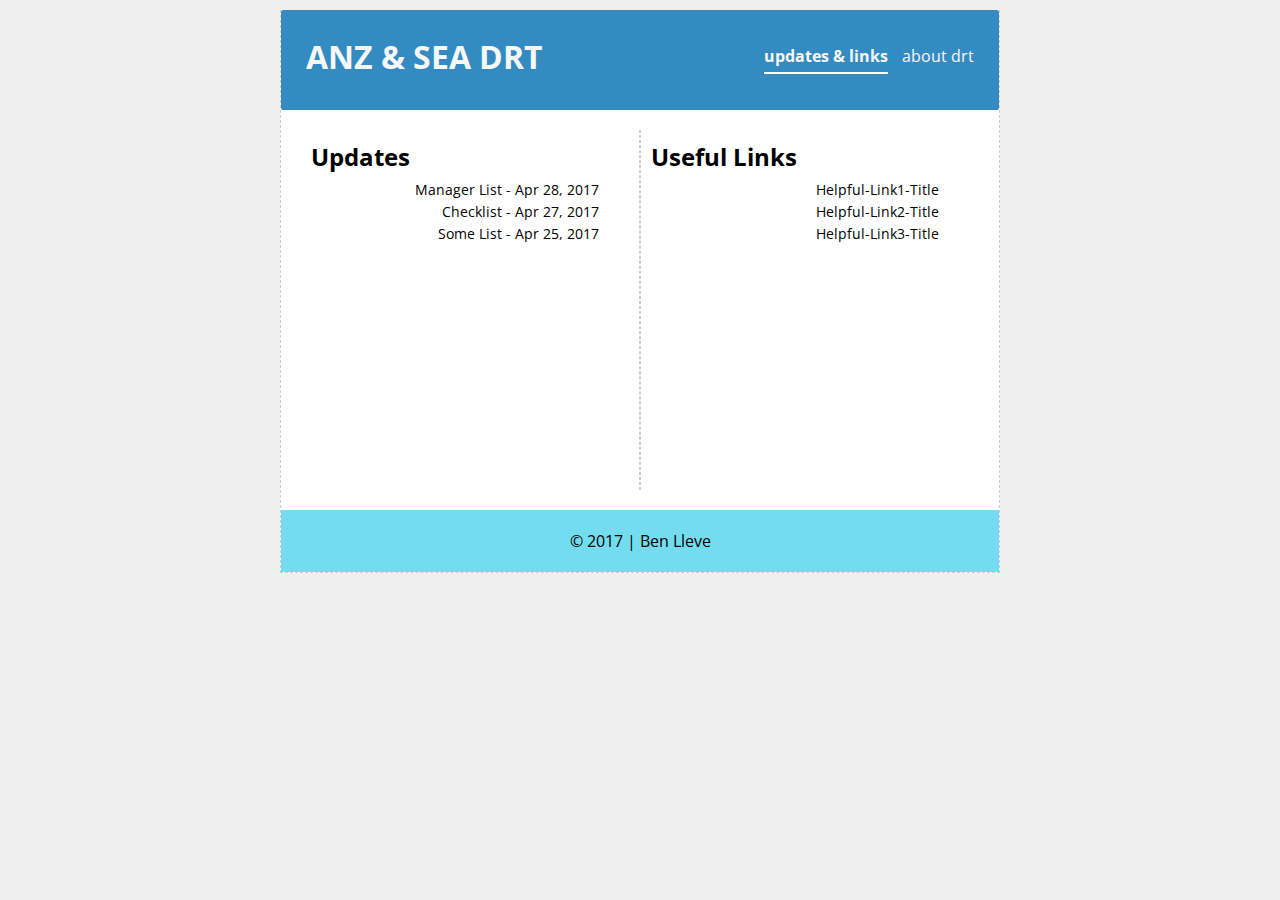
<file: index.html>
<!DOCTYPE html>
<html>
<head>
    <meta charset="utf-8">
    <meta http-equiv="X-UA-Compatible" content="IE=edge">
    <title>DRT HomePage &reg;</title>
    <link rel="stylesheet" href="css/style.css">
    <link href="https://fonts.googleapis.com/css?family=Open+Sans" rel="stylesheet">
    <script type="text/javascript" src="script/updates_array.js"></script>
</head>
<body>
    <div class="page">
        <header>
            <h1>ANZ &amp; SEA DRT</h1>
            <nav>
                <ul>
                    <li><a href="index.html" class="selected">updates &amp; links</a></li>
                    <li><a href="about.html">about drt</a></li>
                </ul>
            </nav>
        </header>
        <div class="main-content">
            <div class="list-of-updates">
                <section>
                    <h2>Updates</h2>
                    <ul>
                        <script type="text/javascript">
                        for (var i in updates) {
                            document.write("<li><a href=\"" + updates[i]['link'] + "\" target=\"_blank\">" + updates[i]['title'] + " - " + updates[i]['date'] + "</a></li>");
                        }
                        </script>
                    </ul>
                </section>
            </div>
            <div class="useful-links">
                <section>
                    <h2>Useful Links</h2>
                    <ul>
                        <script type="text/javascript">
                        for (var i in links) {
                            document.write("<li><a href=\"" + links[i]['link'] + "\">" + i + "</a></li>");
                        }
                        </script>
                    </ul>
                </section>
            </div>
        </div>
        <footer>
            <p>&copy; 2017 | Ben Lleve</p>
        </footer>
    </div>
</body>
</html>
</file>
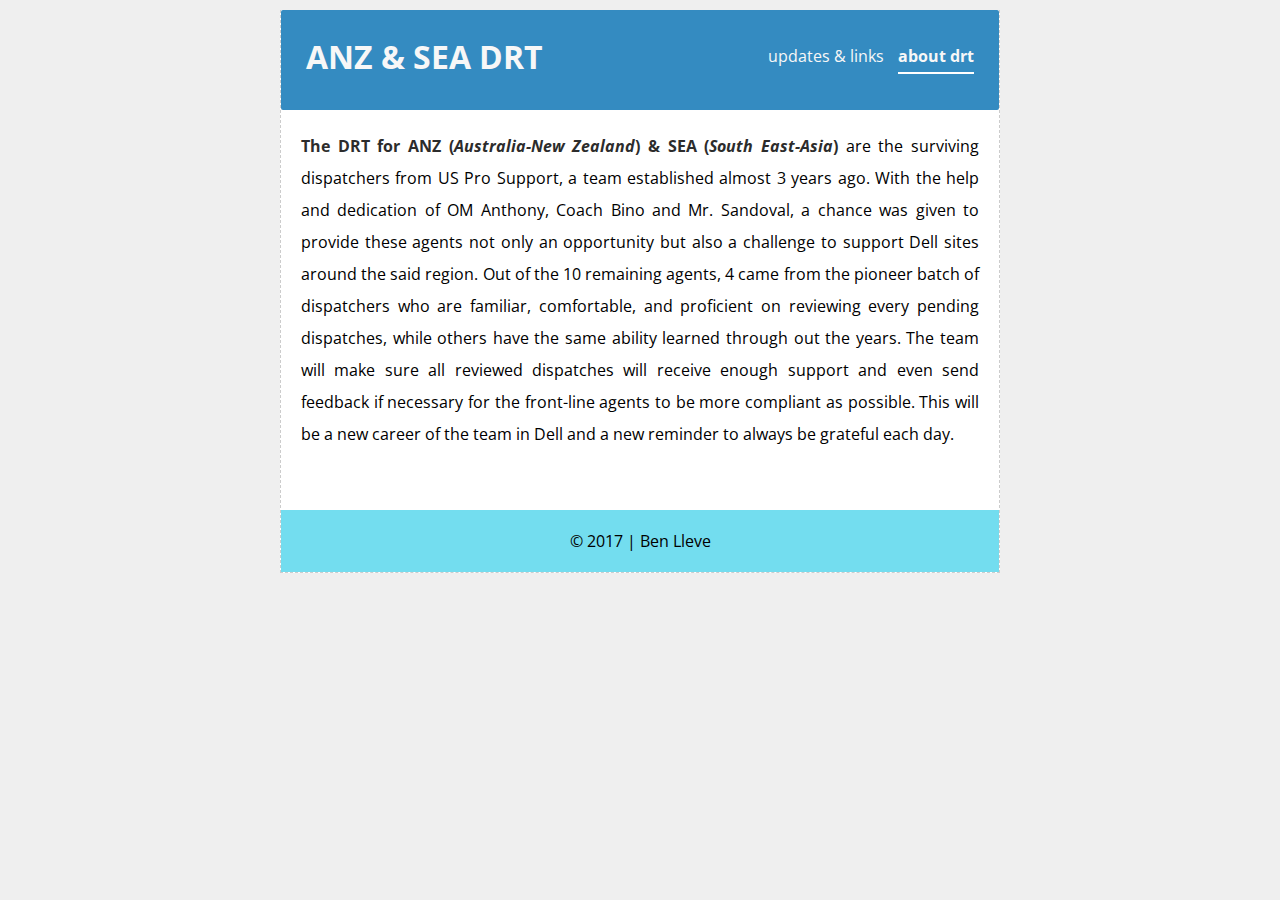
<file: about.html>
<!DOCTYPE html>
<html>
<head>
    <meta charset="utf-8">
    <meta http-equiv="X-UA-Compatible" content="IE=edge">
    <title>DRT HomePage &reg;</title>
    <link rel="stylesheet" href="css/style.css">
    <link href="https://fonts.googleapis.com/css?family=Open+Sans" rel="stylesheet">
    <script type="text/javascript" src="script/updates_array.js"></script>
</head>
<body>
    <div class="page">
        <header>
            <h1>ANZ &amp; SEA DRT</h1>
            <nav>
                <ul>
                    <li><a href="index.html">updates &amp; links</a></li>
                    <li><a href="about.html" class="selected">about drt</a></li>
                </ul>
            </nav>
        </header>
        <div class="main-content">
            <p>
                <span class="p-title">The DRT for ANZ (<em>Australia-New Zealand</em>) &amp; SEA (<em>South East-Asia</em>) </span>
                are the surviving dispatchers from US Pro Support, a team established almost 3 years ago. With the help and dedication of OM Anthony, Coach Bino and Mr. Sandoval,
                a chance was given to provide these agents not only an opportunity but also a challenge to support Dell sites around the said region.
                Out of the 10 remaining agents, 4 came from the pioneer batch of dispatchers who are familiar, comfortable, and proficient on reviewing every pending dispatches,
                while others have the same ability learned through out the years. The team will make sure all reviewed dispatches will receive enough support and even send feedback if necessary
                for the front-line agents to be more compliant as possible. This will be a new career of the team in Dell and a new reminder to always be grateful each day.
            </p>
        </div>
        <footer>
            <p>&copy; 2017 | Ben Lleve</p>
        </footer>
    </div>
</body>
</html>
</file>
<file: css/style.css>
* {
    box-sizing: border-box;
    padding: 0;
    margin: 0;
    font-family: 'Open Sans', sans-serif;
}

body {
    background: #efefef;
}

.page {
    margin: 10px auto;
    max-width: 720px;
    overflow: hidden;
    border-left: 1px dashed #ccc;
    border-right: 1px dashed #ccc;
    border-bottom: 1px dashed #ccc;
    background: #ffffff;
}

.selected {
    border-bottom: 2px solid #fff;
    font-weight: bold;
    padding-bottom: 5px;
}

header {
    width: 100%;
    height: 100px;
    padding: 25px;
    border-radius: 2px;
    background: #348bc1;
    color: #f7f7f7;
}

header h1 {
    float: left;
}

nav {
    float: right;
    margin-top: 10px;
}

nav ul li {
    display: inline;
    padding-left: 10px;
}

nav ul li a {
    color: #f7f7f7;
}

li {
    list-style-type: none;
}

li a {
    text-decoration: none;
    color: #000;
}

.p-title {
    color: #2c2c2c;
    font-weight: bold;
}

.main-content {
    width: 100%;
    height: 400px;
    padding: 20px;
}

.main-content p {
    text-align: justify;
    line-height: 2;
}

.list-of-updates {
    float: left;
    width: 50%;
    height: 100%;
    border-right: 1px dashed #ccc;
    padding: 10px;
}

.useful-links {
    float: right;
    width: 50%;
    height: 100%;
    border-left: 1px dashed #ccc;
    padding: 10px;
}

div section ul {
    text-align: right;
    padding: 5px 30px;
}

.main-content a {
    font-size: 14px;
}

/* hover */
header a:hover {
    font-weight: bold;
    color: #fff;
}

.main-content a:hover {
    text-decoration: underline;
    font-weight: bold;
    font-size: 18px;
}

footer {
    clear: both;
    text-align: center;
    padding: 20px;
    background: #73ddef;
}
</file>
